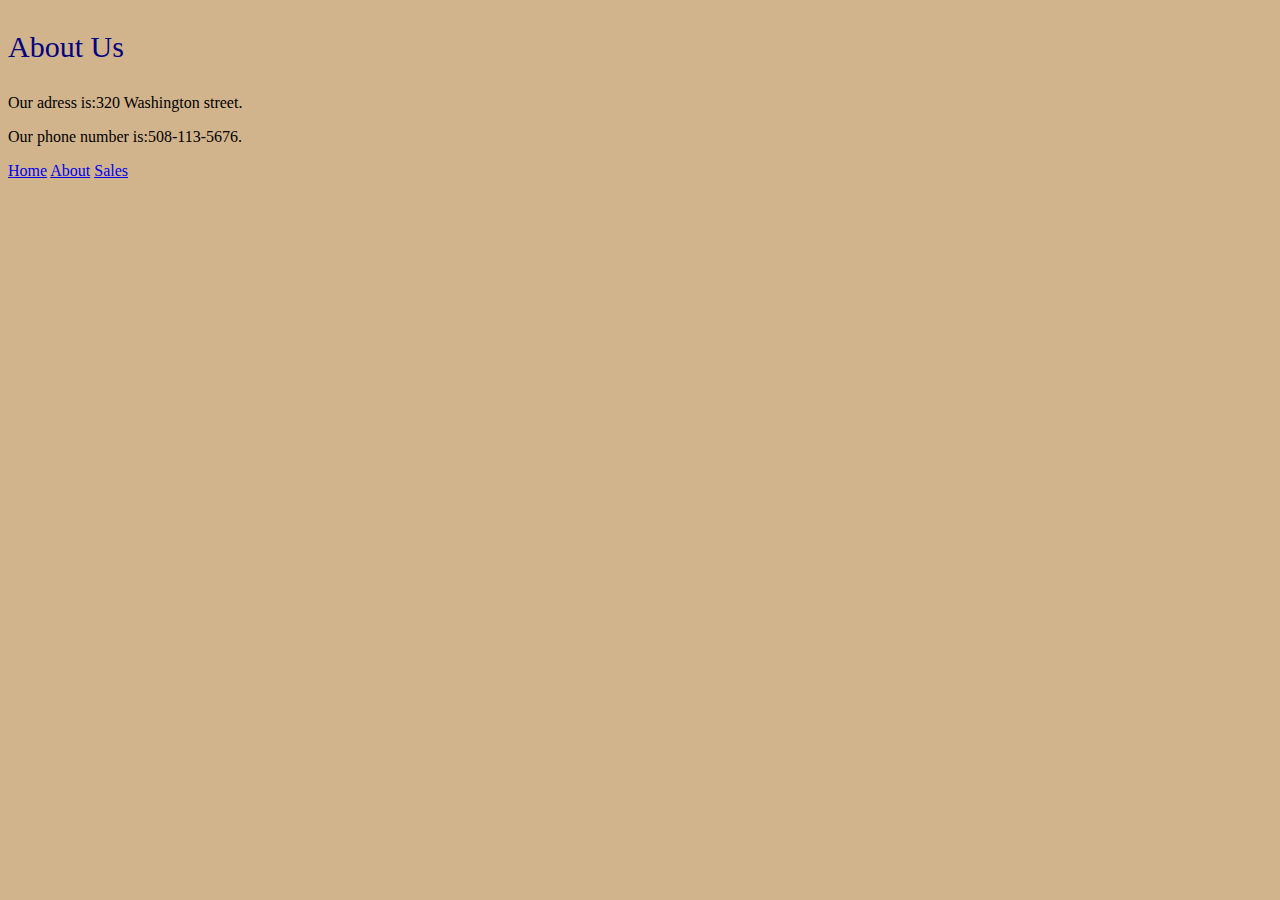
<file: about.html>
<!DOCTYPE html>
<html>
    <head>
       <title>about</title>
       <link
        rel="stylesheet"
        type="text/css"
        href="style.css">
    </head>
    
    <body>
       <p class="title">About Us</p>

       <p>Our adress is:320 Washington street.</p>
  
       <p>Our phone number is:508-113-5676.</p>
       
       <!--links-->
       <a href="index.html">Home</a>
       <a href="dinner.html">About</a>
       <a href="sales.html">Sales</a>
    </body>
</html>
</file>
<file: style.css>
body{
  background-color:tan;}
.title{
  font-size: 30px;
  color:navy;
}  
.item{
  color: #D31616;
}
</file>
